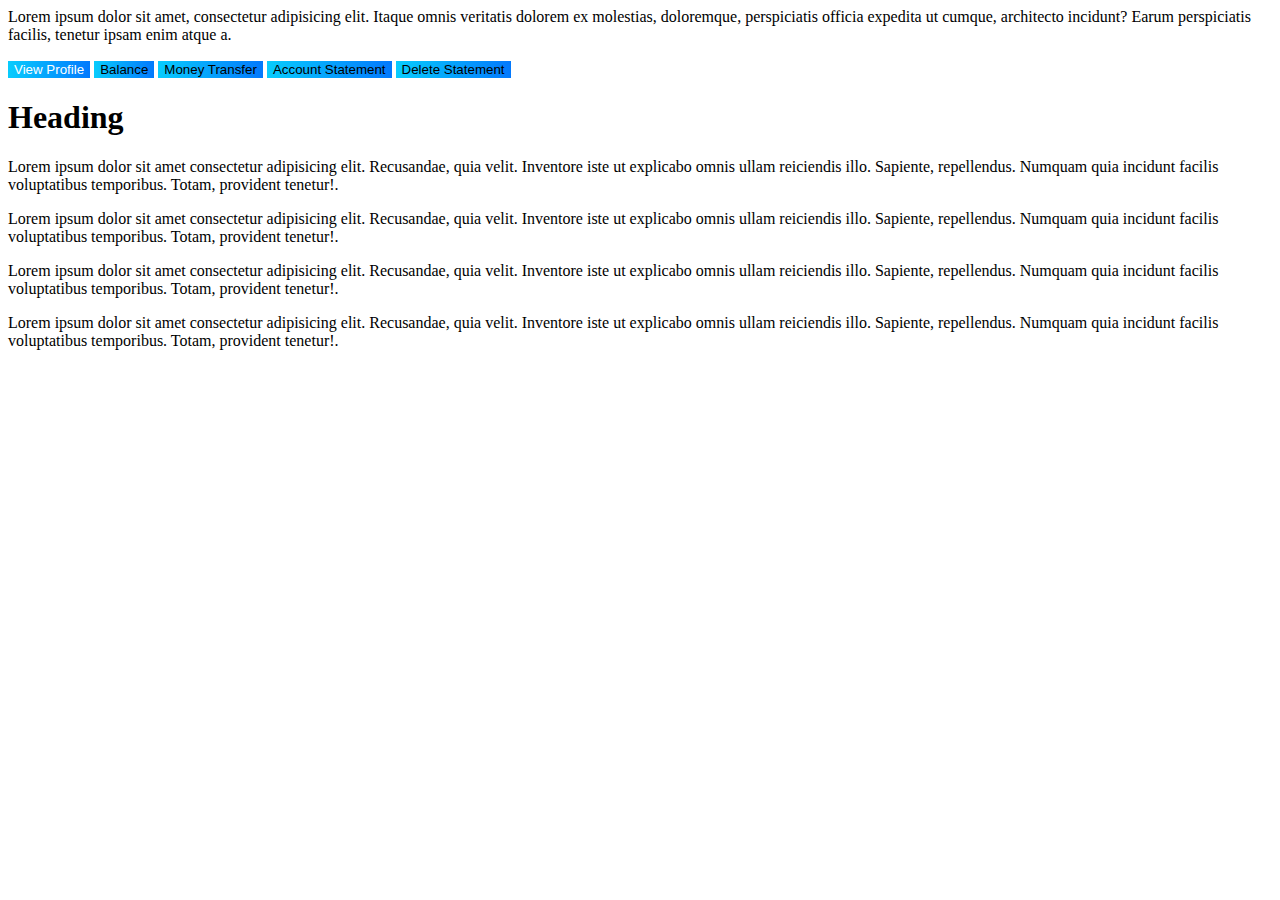
<file: src/app/home/home.component.html>
<!-- <p>home works!</p>
<!DOCTYPE html>
<html lang="en">

<head>
    <meta charset="UTF-8">
    <meta http-equiv="X-UA-Compatible" content="IE=edge">
    <meta name="viewport" content="width=device-width, initial-scale=1.0">
    <title>Ubank Login Page</title>
    <link rel="stylesheet" href="./loginpage.component.css">
    <script src="https://cdn.jsdelivr.net/npm/bootstrap@5.3.0-alpha3/dist/js/bootstrap.bundle.min.js"
        integrity="sha384-ENjdO4Dr2bkBIFxQpeoTz1HIcje39Wm4jDKdf19U8gI4ddQ3GYNS7NTKfAdVQSZe"
        crossorigin="anonymous"></script>
    <script src="https://kit.fontawesome.com/02a7b05ba2.js" crossorigin="anonymous"></script>
    <link href="https://cdn.jsdelivr.net/npm/bootstrap@5.3.0-alpha3/dist/css/bootstrap.min.css" rel="stylesheet"
        integrity="sha384-KK94CHFLLe+nY2dmCWGMq91rCGa5gtU4mk92HdvYe+M/SXH301p5ILy+dN9+nJOZ" crossorigin="anonymous">
</head>

<body>
<div class="bgimg">
        <div class="form-section">
            <form action="">
                <div class="l1">
                    <h3 class="heading">User Login </h3>
                </div>
                <div class="l1">
                    <input type="text" name="name" class="field" id="acno" placeholder="Enter your Account Number">
                </div>
                <div class="l1">
                    <input type="password" name="name" class="field" id="pass" placeholder="Enter your Password">
                </div>
                <div class="lb1">
                    <button type="button" onclick="login()" class="loginbtn">Login</button>
                </div>
            </form>
        </div>
</div>
</body>
<script>
    // function login(){
    //     //access data from input
    //     userAc=acno.value
    //     //store data in local storage
    //     localStorage.setItem("uac",userAc)
    //     //redirect to home page
    //     window.location='home.html'
    //     alert("Login Success")
    // }
</script> -->

<!-- </html>
<!DOCTYPE html>
<html lang="en">
<head>
    <meta charset="UTF-8">
    <meta http-equiv="X-UA-Compatible" content="IE=edge">
    <meta name="viewport" content="width=device-width, initial-scale=1.0">
    <title>Document</title>
    <link href="https://cdn.jsdelivr.net/npm/bootstrap@5.3.0-alpha2/dist/css/bootstrap.min.css" rel="stylesheet"
    integrity="sha384-aFq/bzH65dt+w6FI2ooMVUpc+21e0SRygnTpmBvdBgSdnuTN7QbdgL+OapgHtvPp" crossorigin="anonymous">
<script src="https://cdn.jsdelivr.net/npm/bootstrap@5.3.0-alpha2/dist/js/bootstrap.bundle.min.js"
    integrity="sha384-qKXV1j0HvMUeCBQ+QVp7JcfGl760yU08IQ+GpUo5hlbpg51QRiuqHAJz8+BrxE/N"
    crossorigin="anonymous"></script>
<script src="https://kit.fontawesome.com/02a7b05ba2.js" crossorigin="anonymous"></script> -->

<!-- </head> -->
<p class="d2">Lorem ipsum dolor sit amet, consectetur adipisicing elit. Itaque omnis veritatis dolorem ex molestias, doloremque, perspiciatis officia expedita ut cumque, architecto incidunt? Earum perspiciatis facilis, tenetur ipsam enim atque a.</p>

    <div class="row">
        <div class="col-6">
            <!-- balance check
                profile view
                money transfer
                account statement
                delete statement
                logout -->
             <div class="col-3">
                    <div class="list-group">
                        <button type="button" class="list-group-item list-group-item-action mt-4" style="background-image: linear-gradient(to right, #08CCFD, #0379FD); color: white; border: none; ">
                            View Profile
                        </button>
                        <button type="button" class="list-group-item list-group-item-action" style="background-image: linear-gradient(to right, #08CCFD, #0379FD);border: none;">
                            Balance</button>
                        <button type="button" class="list-group-item list-group-item-action" style="background-image: linear-gradient(to right, #08CCFD, #0379FD);border: none;">
                            Money Transfer</button>
                        <button type="button" class="list-group-item list-group-item-action" style="background-image: linear-gradient(to right, #08CCFD, #0379FD);border: none;">
                            Account Statement</button>
                        <button type="button" class="list-group-item list-group-item-action" style="background-image: linear-gradient(to right, #08CCFD, #0379FD);border: none;">
                            Delete Statement</button>
                      </div>
             </div>

        </div>
        <div class="col-6">
            <h1>Heading</h1>
            <p>Lorem ipsum dolor sit amet consectetur adipisicing elit. Recusandae, quia velit. Inventore iste ut explicabo omnis ullam reiciendis illo. Sapiente, repellendus. Numquam quia incidunt facilis voluptatibus temporibus. Totam, provident tenetur!.</p>
            <p>Lorem ipsum dolor sit amet consectetur adipisicing elit. Recusandae, quia velit. Inventore iste ut explicabo omnis ullam reiciendis illo. Sapiente, repellendus. Numquam quia incidunt facilis voluptatibus temporibus. Totam, provident tenetur!.</p>
            <p>Lorem ipsum dolor sit amet consectetur adipisicing elit. Recusandae, quia velit. Inventore iste ut explicabo omnis ullam reiciendis illo. Sapiente, repellendus. Numquam quia incidunt facilis voluptatibus temporibus. Totam, provident tenetur!.</p>
            <p>Lorem ipsum dolor sit amet consectetur adipisicing elit. Recusandae, quia velit. Inventore iste ut explicabo omnis ullam reiciendis illo. Sapiente, repellendus. Numquam quia incidunt facilis voluptatibus temporibus. Totam, provident tenetur!.</p>
        </div>

    </div>
</file>
